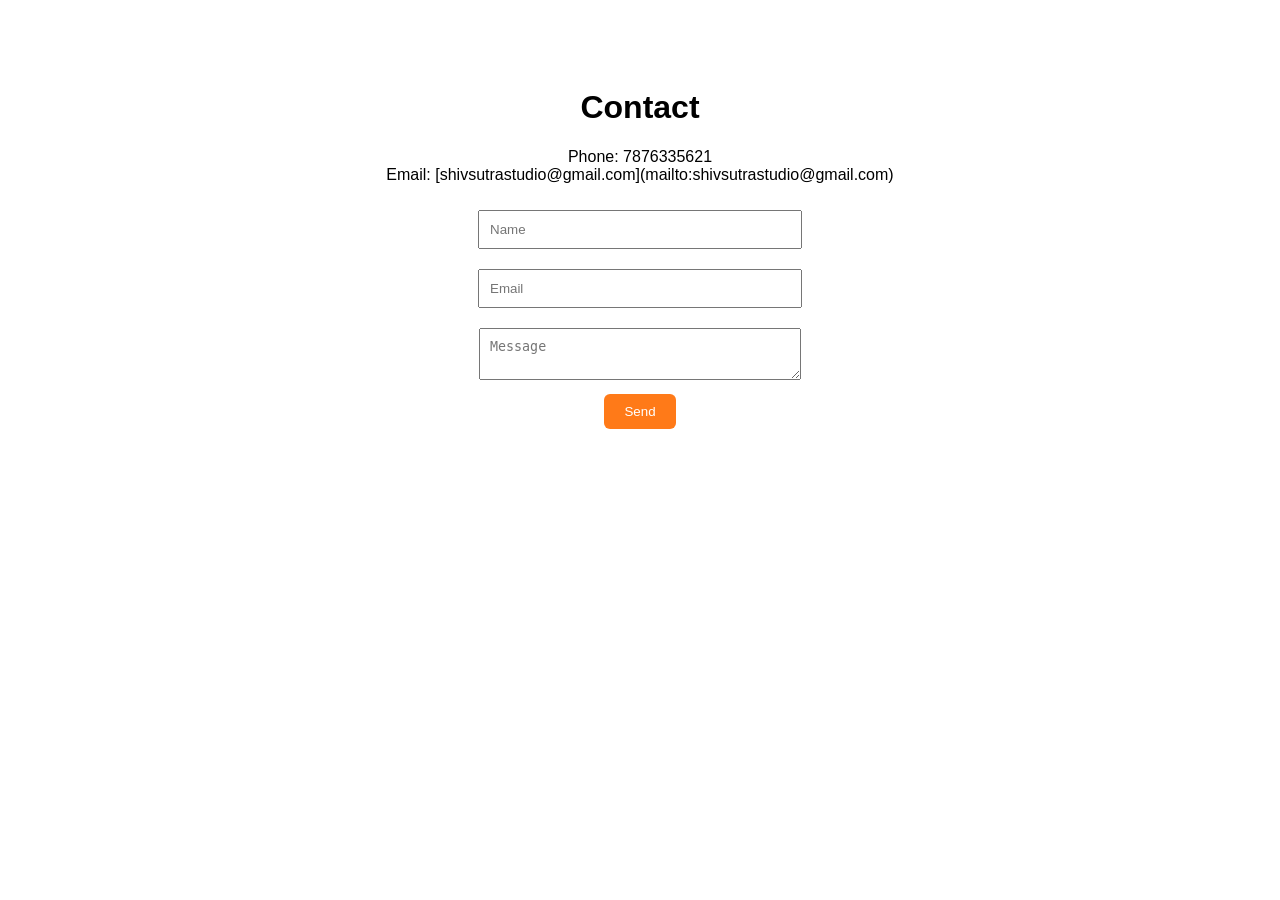
<file: contact.html>
<!DOCTYPE html>

<html lang="en">
<head>

<meta charset="UTF-8">
<title>Contact | ShivSutra Studio</title>

<style>

body{
font-family:Arial;
text-align:center;
padding:60px;
}

input,textarea{
width:300px;
padding:10px;
margin:10px;
}

button{
background:#ff7a18;
color:white;
border:none;
padding:10px 20px;
border-radius:6px;
}

</style>

</head>

<body>

<h1>Contact</h1>

<p>

Phone: 7876335621 <br>
Email: [shivsutrastudio@gmail.com](mailto:shivsutrastudio@gmail.com)

</p>

<form>

<input type="text" placeholder="Name"><br> <input type="email" placeholder="Email"><br>

<textarea placeholder="Message"></textarea><br>

<button>Send</button>

</form>

</body>
</html>
</file>
